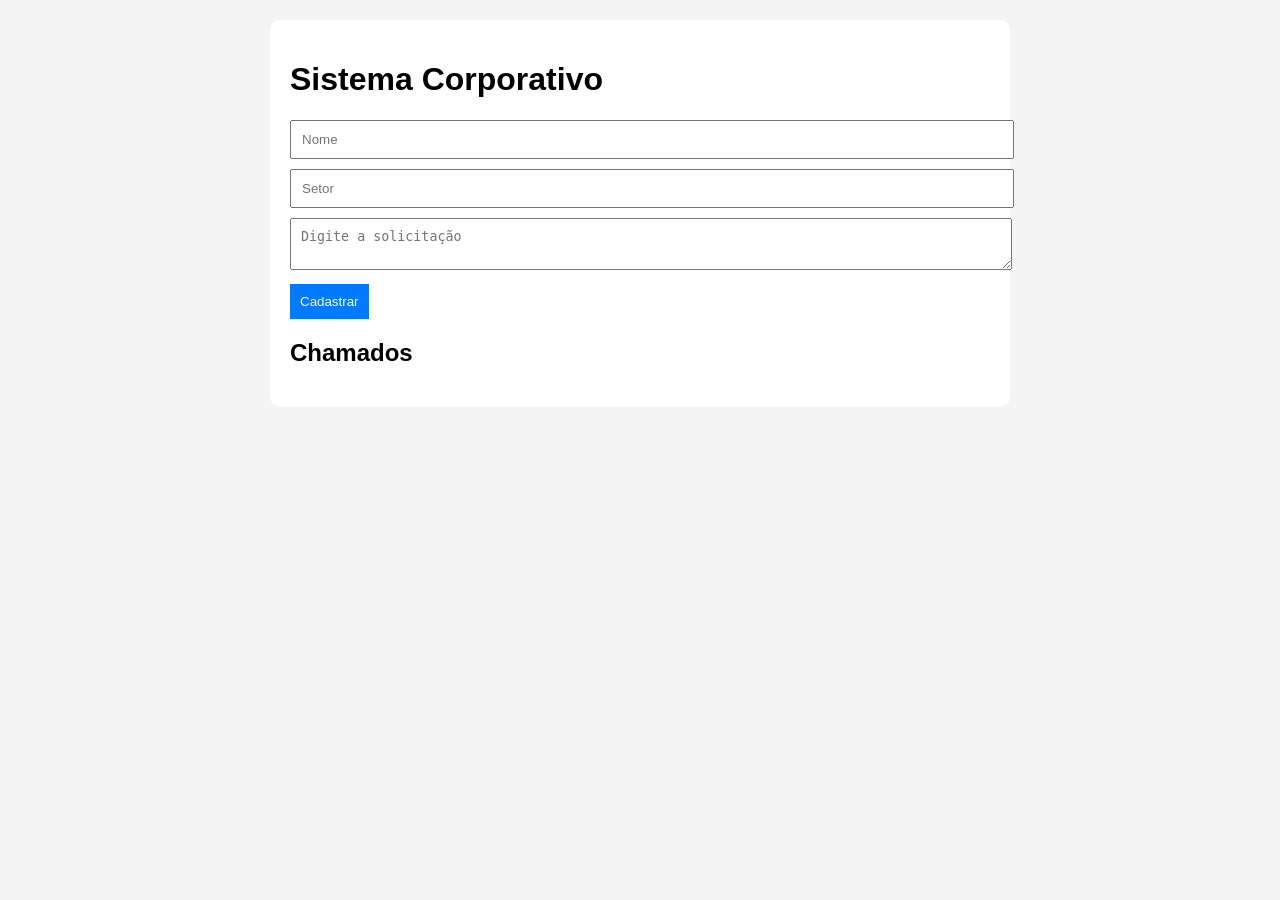
<file: index.html>
<!DOCTYPE html>
<html lang="pt-br">
<head>
    <meta charset="UTF-8">
    <meta name="viewport" content="width=device-width, initial-scale=1.0">
    <title>Sistema de Chamados</title>

    <link rel="stylesheet" href="style.css">
</head>
<body>

    <div class="container">

        <h1>Sistema Corporativo</h1>

        <input type="text" id="nome" placeholder="Nome">

        <input type="text" id="setor" placeholder="Setor">

        <textarea
            id="solicitacao"
            placeholder="Digite a solicitação"
        ></textarea>

        <button onclick="cadastrarChamado()">
            Cadastrar
        </button>

        <h2>Chamados</h2>

        <div id="lista"></div>

    </div>

    <script src="script.js"></script>

</body>
</html>
</file>
<file: style.css>
body{
    font-family: Arial;
    background: #f4f4f4;
    margin: 0;
    padding: 20px;
}

.container{
    max-width: 700px;
    margin: auto;
    background: white;
    padding: 20px;
    border-radius: 10px;
}

input,
textarea{
    width: 100%;
    margin-bottom: 10px;
    padding: 10px;
}

button{
    background: #007bff;
    color: white;
    border: none;
    padding: 10px;
    cursor: pointer;
}

.chamado{
    border: 1px solid #ccc;
    padding: 10px;
    margin-top: 10px;
}
</file>
